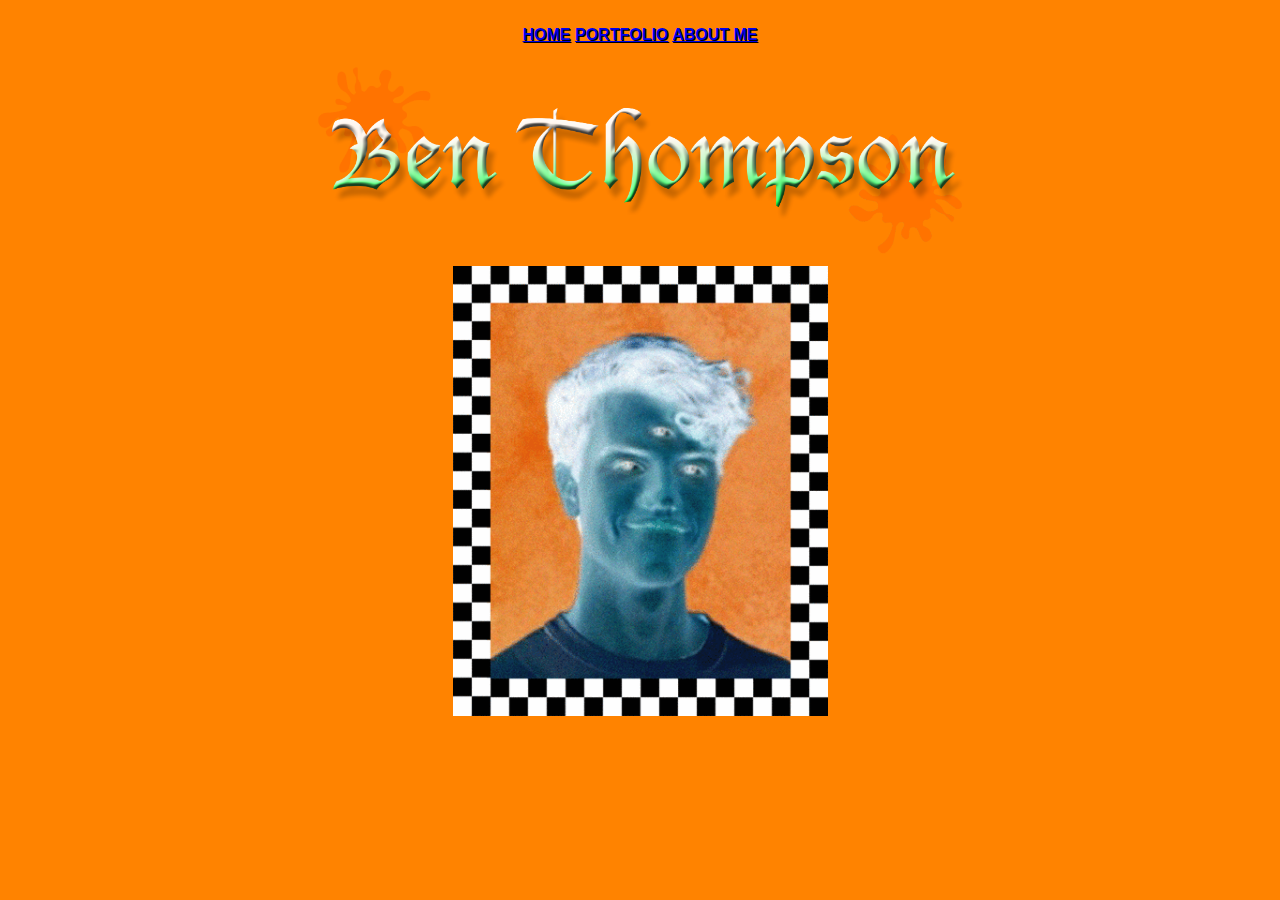
<file: index.html>
<!doctype html>
<body bgcolor="#00bbff">
  <body text="#ffffff">
     <font face="arial">
<html lang="en">
  <head>
    <meta charset="utf-8">
    <title>Ben Thompson</title>
    <link href="css.css" rel="stylesheet" type="text/css">
  </head>
  <body>
    <center>
    <br><b>
    <a href="index.html">HOME</a>
    <a href="portfolio.html">PORTFOLIO</a>
    <a href="aboutme.html">ABOUT ME</a></b>
    </center>
    <br>
    <center>
    <img src="images/benthompsonbanner.png" height="200">
    <br>
    <img src="images/benportrait.gif" height="450">
    </center>
    </font>
  </body>
</html>
</file>
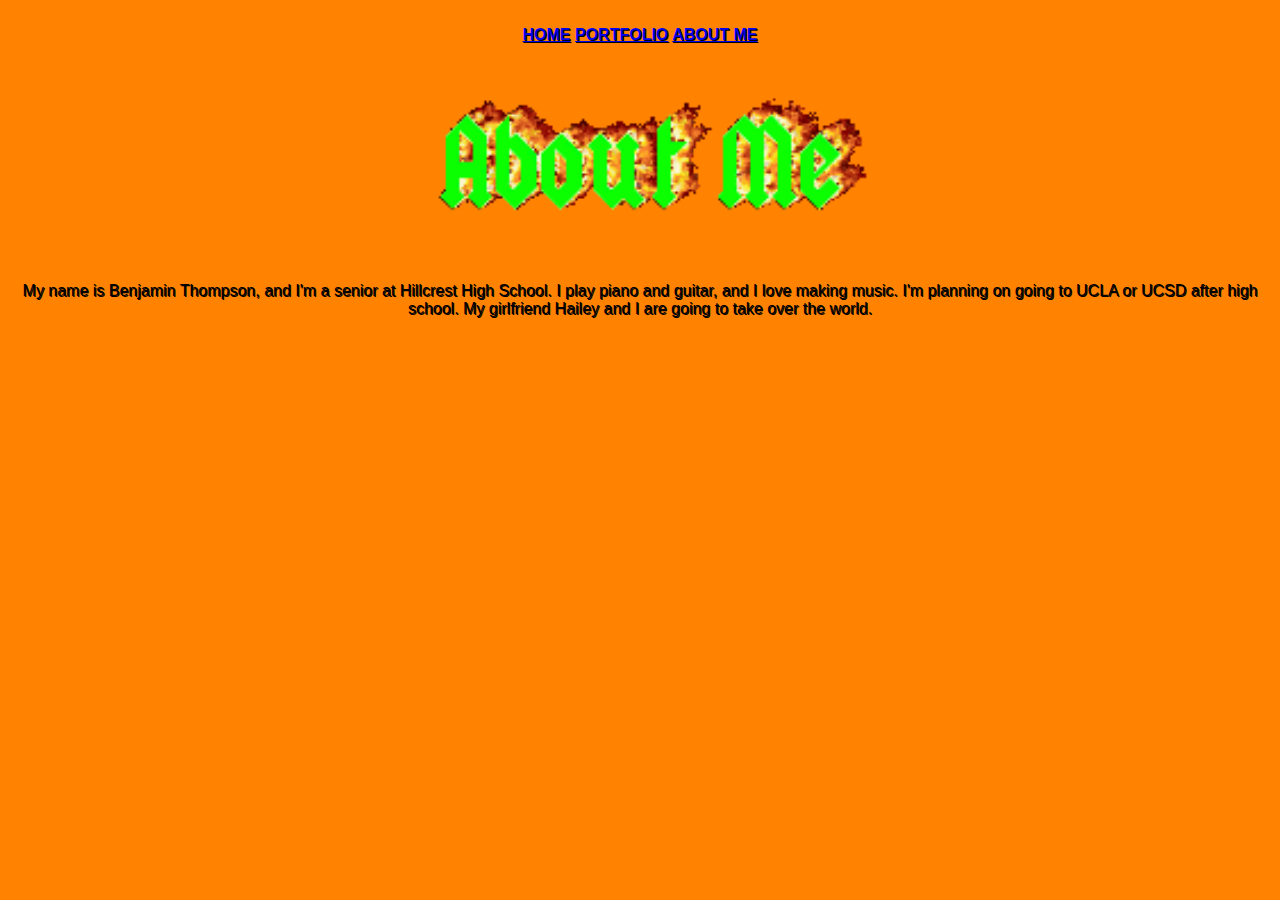
<file: aboutme.html>
<!doctype html>
<body bgcolor="#ffffff">
  <body text="#000000">
     <font face="arial">
<html lang="en">
  <head>
    <meta charset="utf-8">
    <title>About Me</title>
    <link href="css.css" rel="stylesheet" type="text/css">
  </head>
  <body>
   <center>
    <br><b>
    <a href="index.html">HOME</a>
    <a href="portfolio.html">PORTFOLIO</a>
    <a href="aboutme.html">ABOUT ME</a></b>
    </center>
    <br>
    <center><img src="images/aboutmelogo.gif.gif" height="200"></center>
    <center>
      <p>My name is Benjamin Thompson, and I'm a senior at Hillcrest High School. I play piano and guitar, and I love making music. I'm planning on going to UCLA or UCSD after high school. My girlfriend Hailey and I are going to take over the world.</p>
    </center>
    </font>
  </body>
</html>
</file>
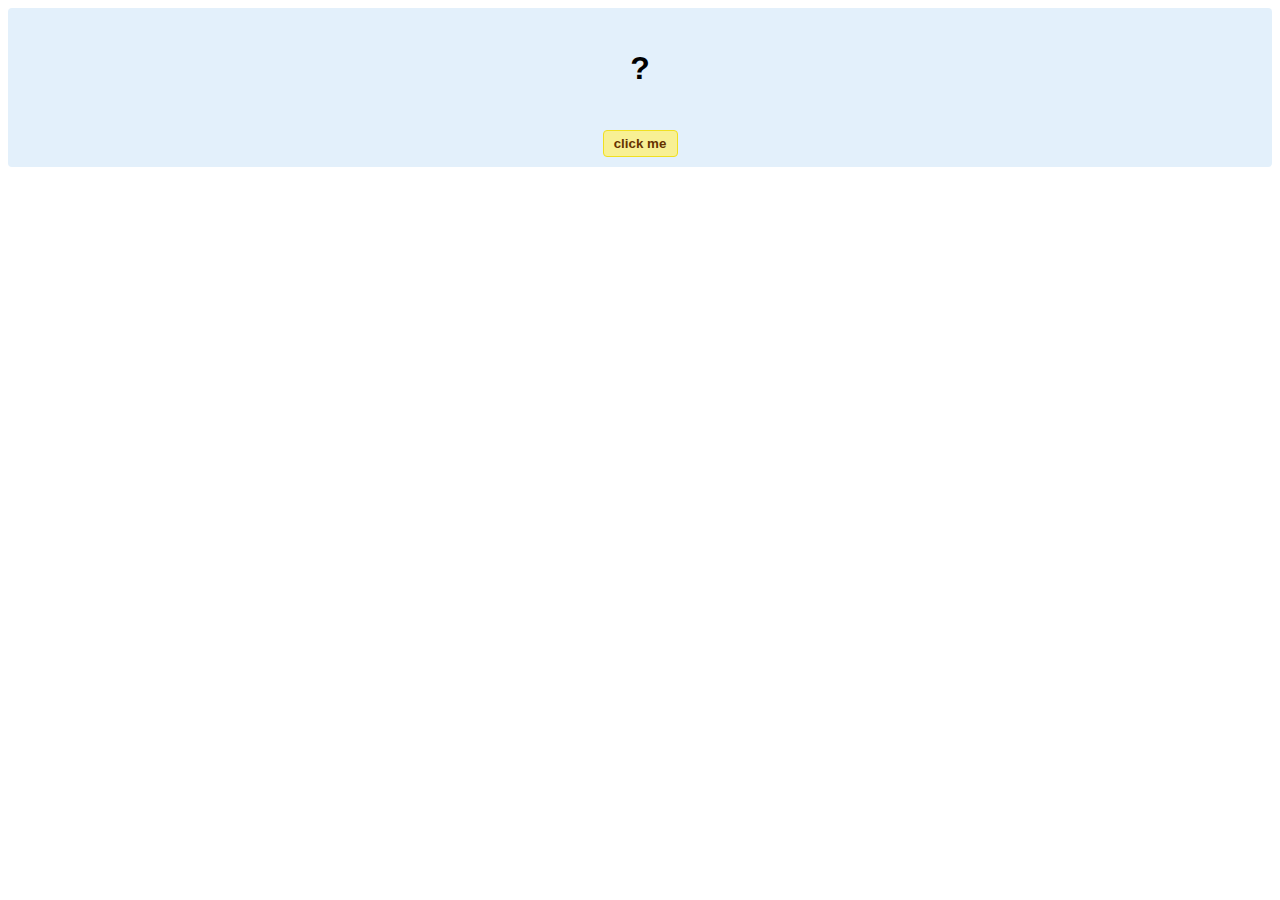
<file: hello-world.html>
<!DOCTYPE html>
<!-- HTML5 Hello world by kirupa - http://www.kirupa.com/html5/getting_your_feet_wet_html5_pg1.htm -->
<html lang="en-us">

<head>
<meta charset="utf-8">
<title>Hello...</title>
<style type="text/css">
#mainContent {
	font-family: Arial, Helvetica, sans-serif;
	font-size: xx-large;
	font-weight: bold;
	background-color: #E3F0FB;
	border-radius: 4px;
	padding: 10px;
	text-align: center;
}
.buttonStyle {
	border-radius: 4px;
	border: thin solid #F0E020;
	padding: 5px;
	background-color: #F8F094;
	font-family: "Segoe UI", Tahoma, Geneva, Verdana, sans-serif;
	font-weight: bold;
	color: #663300;
	width: 75px;
}

.buttonStyle:hover {
	border: thin solid #FFCC00;
	background-color: #FCF9D6;
	color: #996633;
	cursor: pointer;
}
.buttonStyle:active {
	border: thin solid #99CC00;
	background-color: #F5FFD2;
	color: #669900;
	cursor: pointer;
}

</style>
</head>

<body>
<div id="mainContent">
<p id="helloText">?</p>
<button id="clickButton" class="buttonStyle">click me</button>
</div>
<script> 
var myButton = document.getElementById("clickButton");
var myText = document.getElementById("helloText");

myButton.addEventListener('click', doSomething, false)

function doSomething() {
	myText.textContent = "hello, world!";
}
</script>

</body>
</html>
</file>
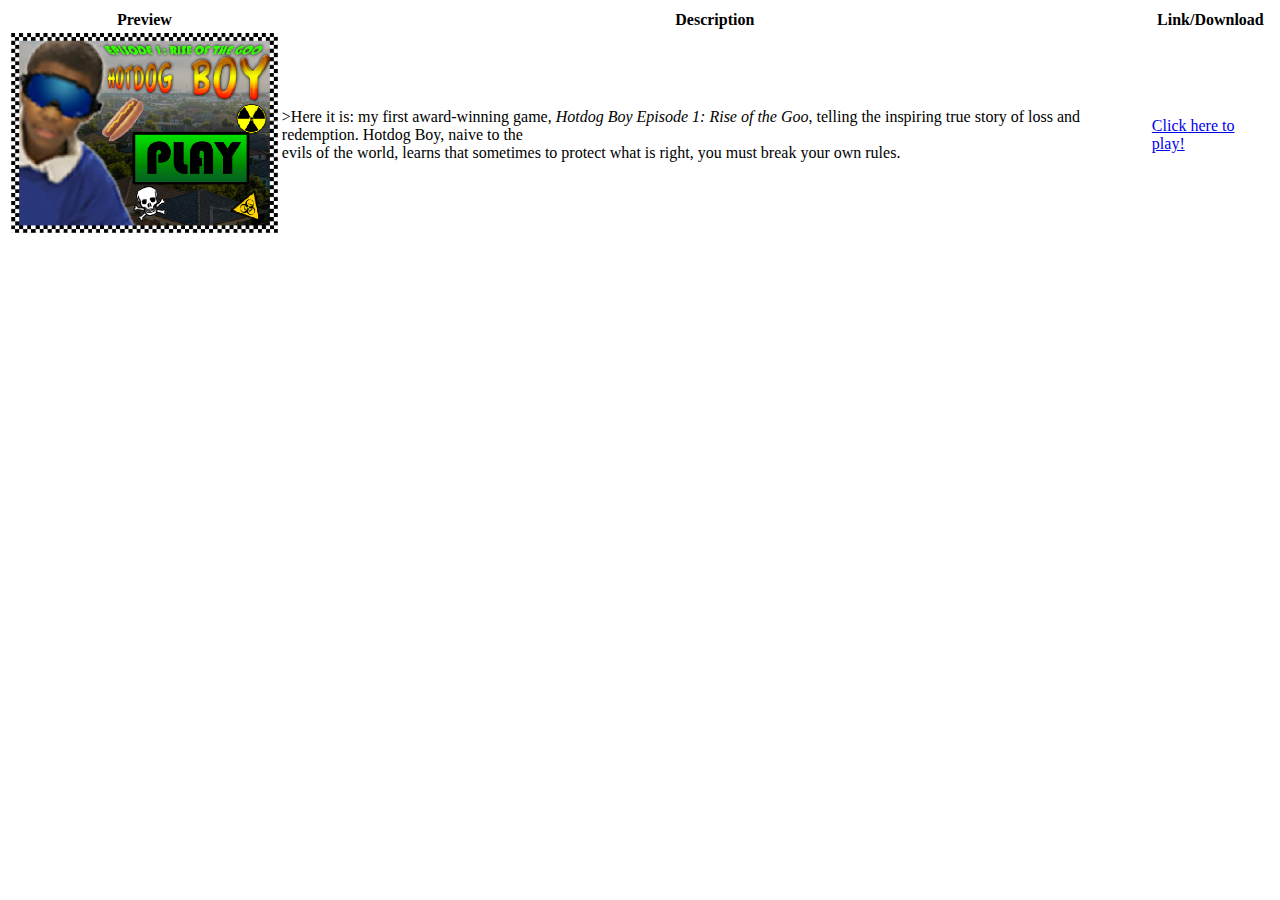
<file: ice.html>
<!doctype html>

<html lang="en">
  
<head>
    
<meta charset="utf-8">
    
<title>Ice Cream Chart</title>
  
</head>
  
<body>
  
<table>
  
<tr><th>Preview</th><th>Description</th><th>Link/Download</th></tr>
  
<tr><td><img src="images/hotdogboyepisode1.png" height="200"></td><td>>Here it is: my first award-winning game, <i>Hotdog Boy Episode 1: Rise of the Goo</i>, telling the inspiring true story of loss and redemption. Hotdog Boy, naive to the<br>evils of the world, learns that sometimes to protect what is right, you must break your own rules.</td><td><a target="_blank" href="https://scratch.mit.edu/projects/175199438/">Click here to play!</a></td></tr>
  
</table>
  
</body>
  
</html>
</file>
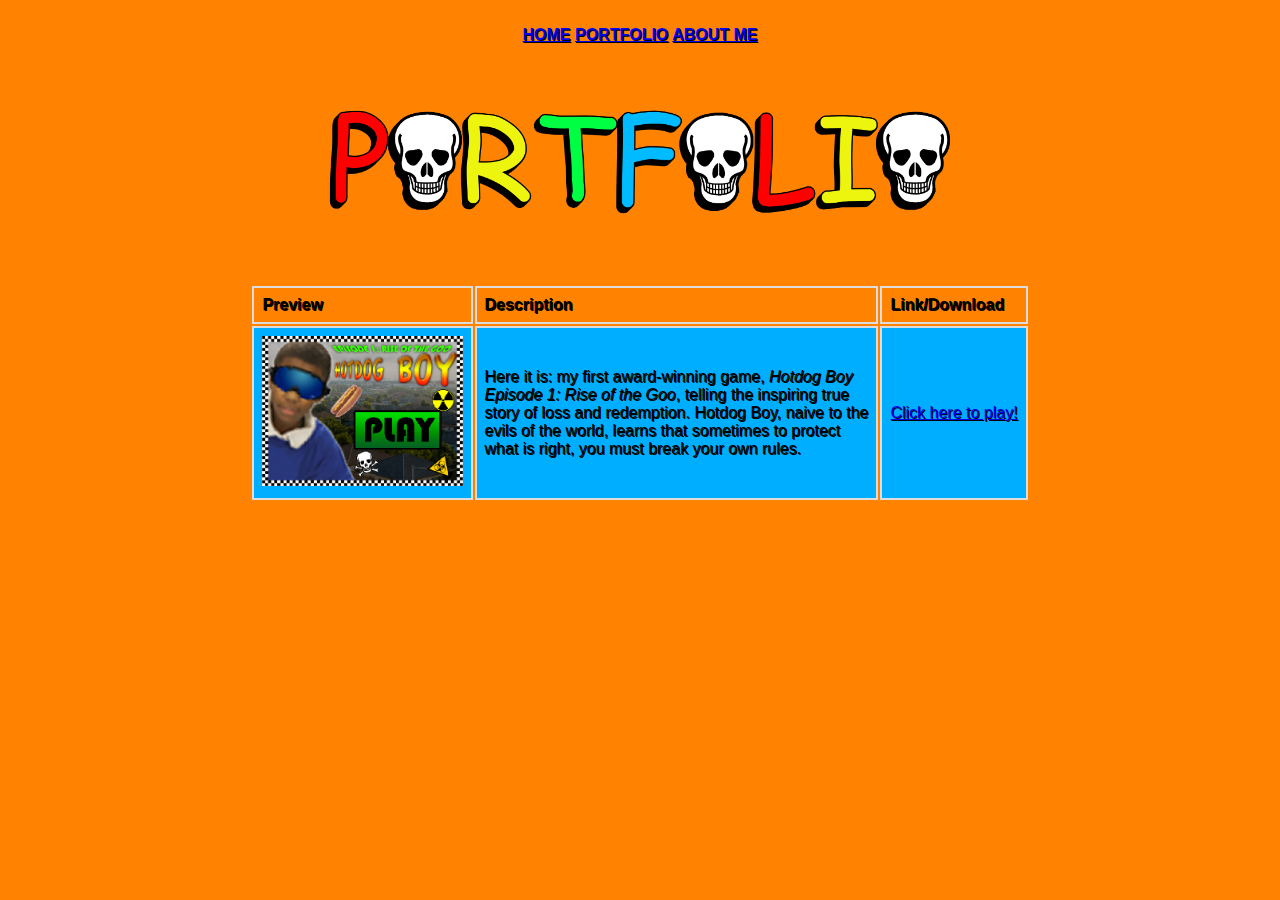
<file: portfolio.html>
<!doctype html>
<body bgcolor="#ffffff">
  <body text=#ff7b00">
  <font face="arial">
	<html lang="en">
	  <head>
	    <meta charset="utf-8">
	    <title>Portfolio</title>
	    <link href="css.css" rel="stylesheet" type="text/css">
	  </head>
	  <body>
   <center>
    <br><b>
    <a href="index.html">HOME</a>
    <a href="portfolio.html">PORTFOLIO</a>
    <a href="aboutme.html">ABOUT ME</a></b>
    </center>
    <br>
    <center><img src="images/portfoliobanner.png" height="200"></center>
    <br>
    <center>
<table>
  
<tr><th>Preview</th><th>Description</th><th>Link/Download</th></tr>
  
<tr><td><img src="images/hotdogboyepisode1.png" height="150"></td><td>Here it is: my first award-winning game, <i>Hotdog Boy<br>Episode 1: Rise of the Goo</i>, telling the inspiring true<br>story of loss and redemption. Hotdog Boy, naive to the<br>evils of the world, learns that sometimes to protect<br>what is right, you must break your own rules.</td><td><a target="_blank" href="https://scratch.mit.edu/projects/175199438/">Click here to play!</a></td></tr>
  
</table>
      </center>
</body>
</font></body>
</html>
</file>
<file: css.css>
body{
	
font-family: "Arial", sans serif;
	
color: #000000;
	background-color: #ff8300;
	
text-shadow: 1px 1px #000000;
	text-align: center;

}



h1 {
	
font-size: 1.3em;
	
text-align: center;
	
text-shadow: 1px 1px #000000;

}


td, th {
    
border: 2px solid #dddddd;
    
text-align: left;
    
padding: 8px;

}



tr:nth-child(even) {
    
background-color: #00aeff;

}
</file>
